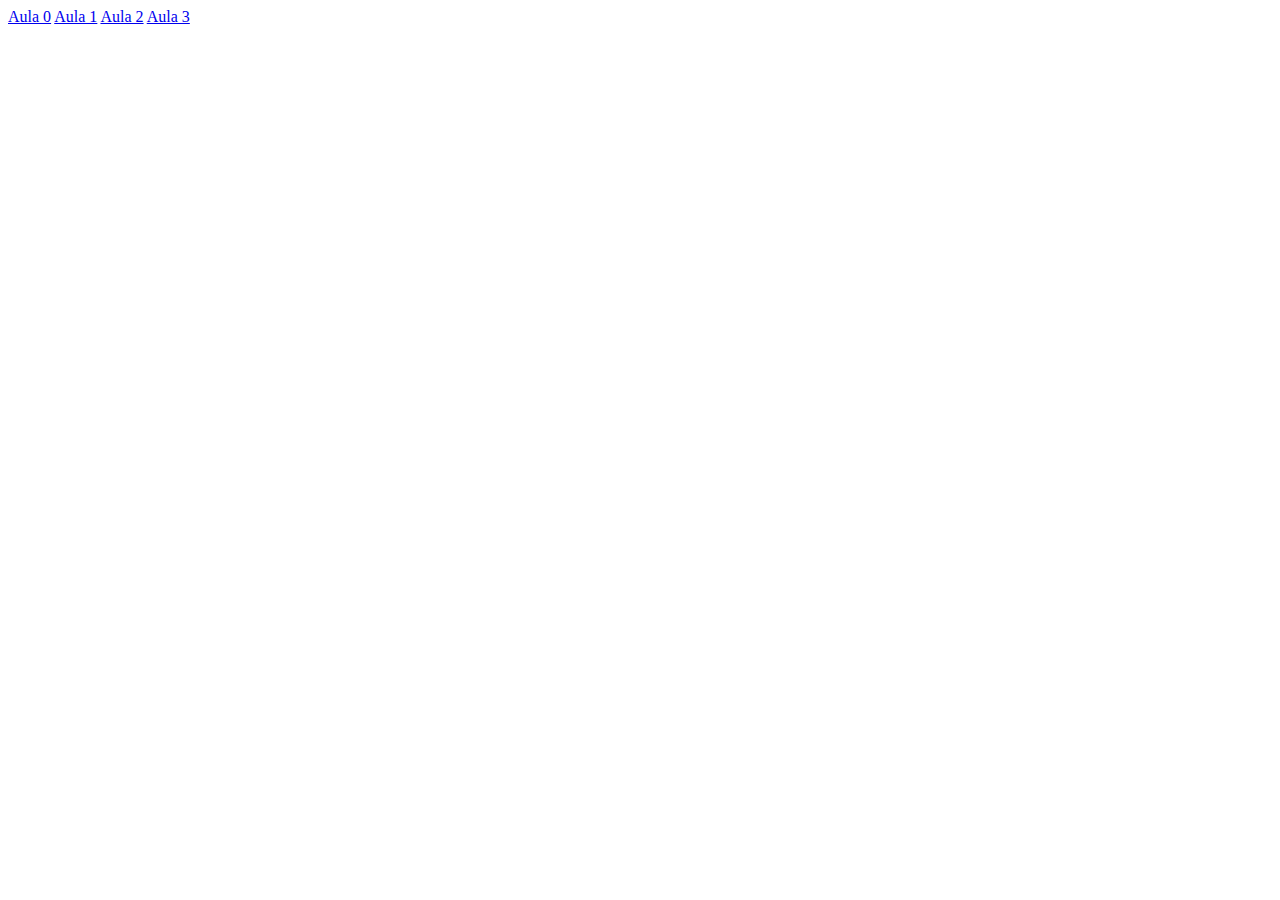
<file: index.html>
<!DOCTYPE html>
<html lang="en">
<head>
    <title>Aulas</title>
</head>
<body>
    <a href="aula0/index.html">Aula 0</a>
    <a href="aula1/index.html">Aula 1</a>
    <a href="aula2/index.html">Aula 2</a>
    <a href="aula3/index.html">Aula 3</a>
</body>
</html>
</file>
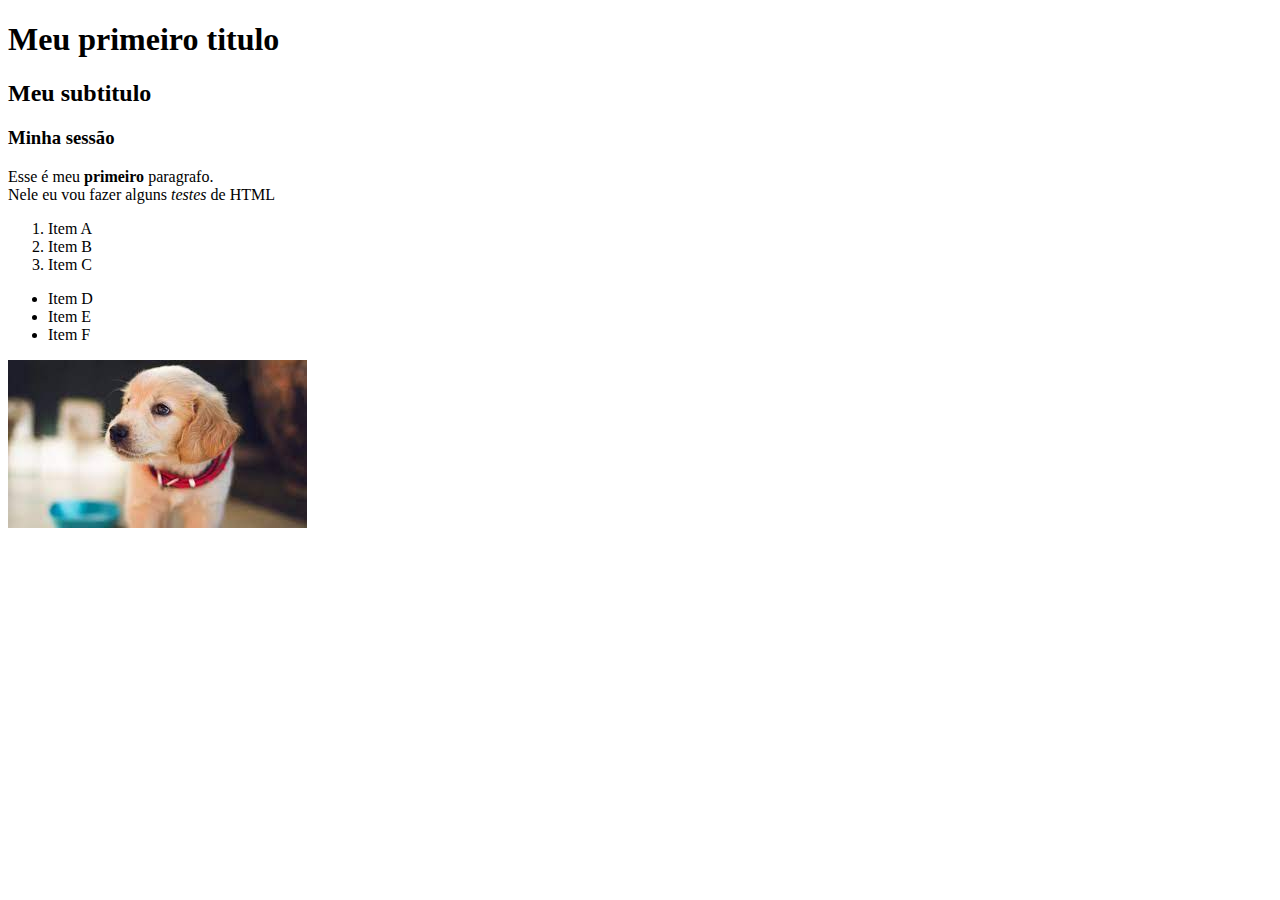
<file: aula0/index.html>
<!DOCTYPE html>
<html>

<head>
	<title>Minha Primeira Pagina</title>
</head>

<body>
	<h1>
		Meu primeiro titulo
	</h1>
	<h2>Meu subtitulo</h2>
	<h3>Minha sessão</h3>
	<p>
		Esse é meu  <strong>primeiro</strong> paragrafo. <br/>
		Nele eu vou fazer alguns <em>testes</em> de HTML
	</p>

	<p>
		<ol>
			<li>Item A</li>
			<li>Item B</li>
			<li>Item C</li>
		</ol>

		<ul>
			<li>Item D</li>
			<li>Item E</li>
			<li>Item F</li>
		</ul>
	</p>

	<img 
		src="[data-uri]"
		alt="Foto de cachorro"
	/>

</body>

</html>
</file>
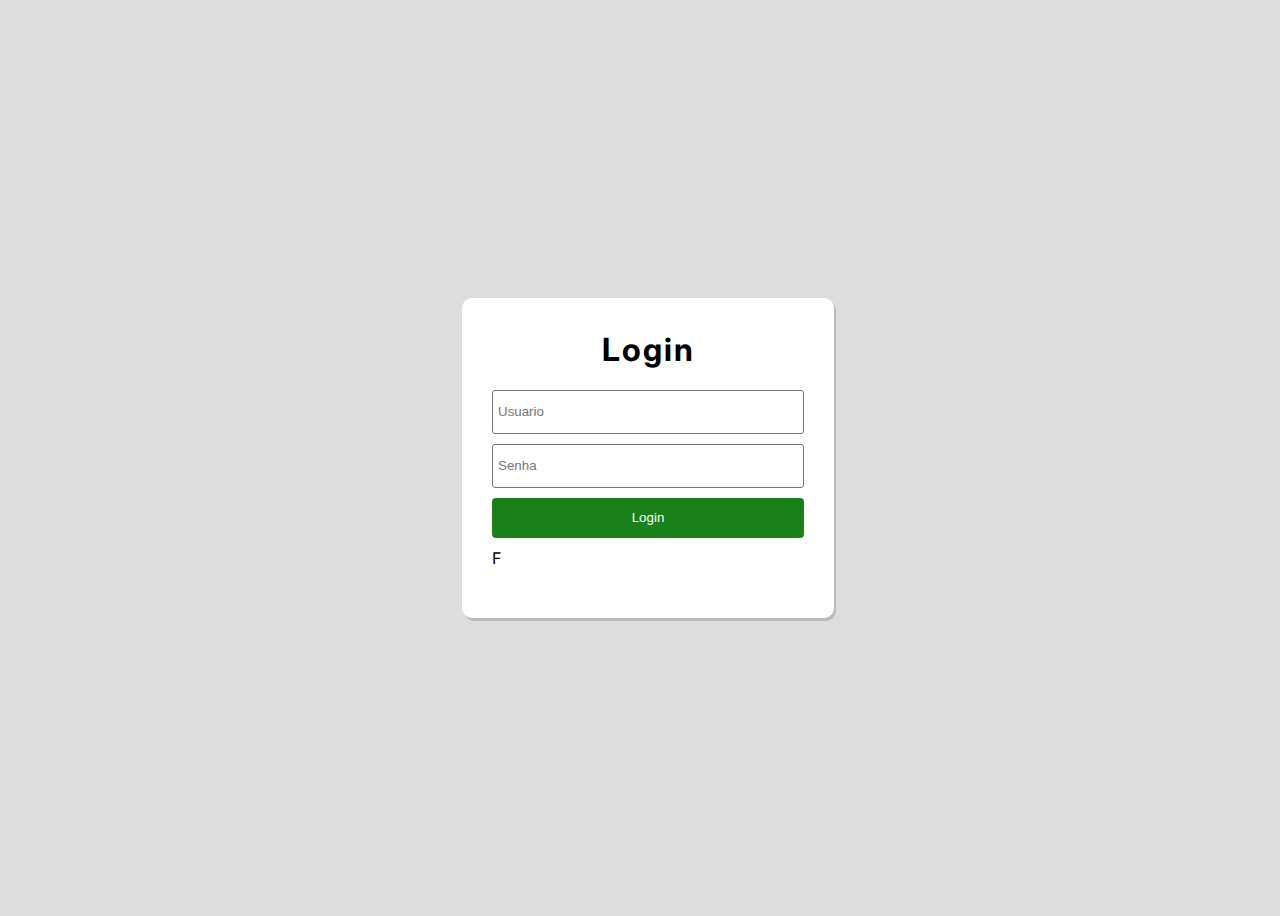
<file: aula3/index.html>
<!DOCTYPE html>
<html lang="en">
<head>
    <meta charset="UTF-8">
    <link rel="stylesheet" href="stylesheet.css">
    <title>Login</title>
</head>
<body>
    <div id="menu">
        <div>
            <h1>Login</h1>
        </div>
        <div>
            <input type="text" id="usuario" placeholder="Usuario"/>
        </div>
        <div>
            <input type="password" id="senha" placeholder="Senha"/>
        </div>
        <div>
            <button id="submit" type="button">Login</button>
        </div>
        F<script src="script.js"></script>
    </div>
</body>
</html>
</file>
<file: aula3/stylesheet.css>
@import url('https://fonts.googleapis.com/css2?family=Inter&display=swap');

body {
    width: 100vw;
    height: 100vh;
    background-color: #ddd;
    display: flex;
    justify-content: center;
    align-items: center;
    font-family: 'Inter', sans-serif;
}

#menu {
    background-color: #fff;
    padding: 10px 30px 50px 30px;
    border-radius: 10px;
    box-shadow: 2px 3px #bbb ;
}

h1 {
    text-align: center;
    letter-spacing: 2px;
}

input {
    height: 40px;
    width: 300px;
    padding: 1px 5px;
    border-radius: 3px;
    border: solid #777 1px
}

#menu div {
    margin-bottom: 10px;
}

button {
    width: 100%;
    height: 40px;
    background-color: rgb(26, 129, 26);
    border-radius: 4px;
    border: none ;
    box-shadow: none;
    color: white;
}
</file>
